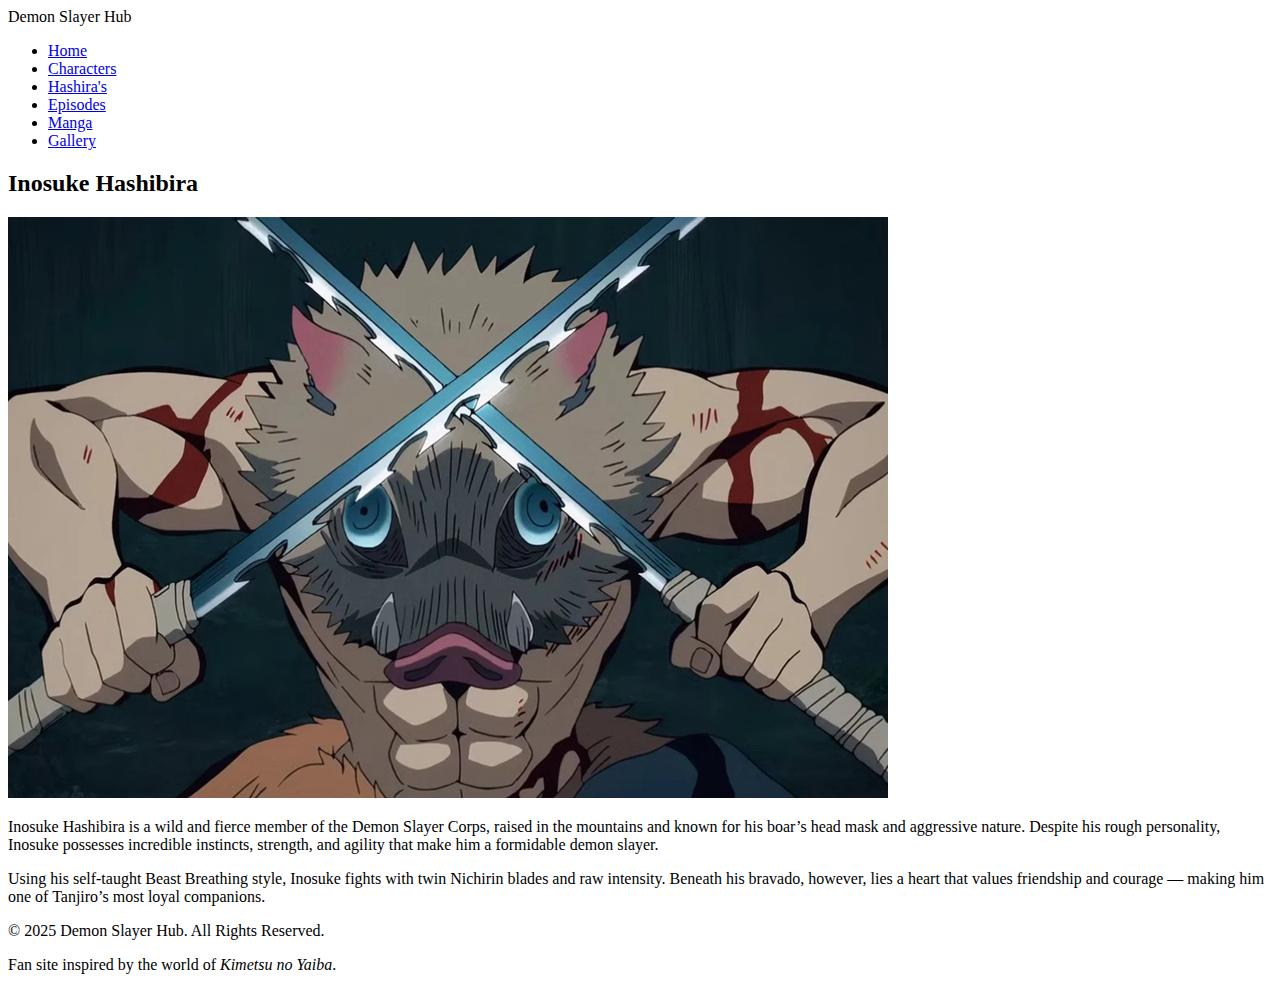
<file: inosuke.html>
<!DOCTYPE html>
<html lang="en">
<head>
  <meta charset="UTF-8" />
  <meta name="viewport" content="width=device-width, initial-scale=1.0" />
  <title>Inosuke Hashibira - Demon Slayer Hub</title>
  <link rel="stylesheet" href="style.css" />
  <link href="https://fonts.googleapis.com/css2?family=Cinzel+Decorative:wght@700&family=Poppins:wght@400;600&display=swap" rel="stylesheet">
</head>
<body>

  <!-- NAVBAR -->
  <header class="navbar">
    <div class="logo">Demon Slayer Hub</div>
    <nav>
      <ul>
        <li><a href="index.html">Home</a></li>
        <li><a href="characters.html" class="active">Characters</a></li>
        <li><a href="hashiras.html">Hashira's</a></li>
        <li><a href="#">Episodes</a></li>
        <li><a href="#">Manga</a></li>
        <li><a href="#">Gallery</a></li>
      </ul>
    </nav>
  </header>

  <!-- CHARACTER PROFILE -->
  <section class="character-profile">
    <h2>Inosuke Hashibira</h2>
    <div class="profile-container">
      <img src="image/inosuke.jpg" alt="Inosuke Hashibira">
      <div class="profile-text">
        <p>
          Inosuke Hashibira is a wild and fierce member of the Demon Slayer Corps, raised in the mountains and known for his boar’s head mask and aggressive nature.
          Despite his rough personality, Inosuke possesses incredible instincts, strength, and agility that make him a formidable demon slayer.
        </p>
        <p>
          Using his self-taught Beast Breathing style, Inosuke fights with twin Nichirin blades and raw intensity. 
          Beneath his bravado, however, lies a heart that values friendship and courage — making him one of Tanjiro’s most loyal companions.
        </p>
      </div>
    </div>
  </section>

  <!-- FOOTER -->
  <footer>
    <p>&copy; 2025 Demon Slayer Hub. All Rights Reserved.</p>
    <p>Fan site inspired by the world of <em>Kimetsu no Yaiba</em>.</p>
  </footer>

</body>
</html>
</file>
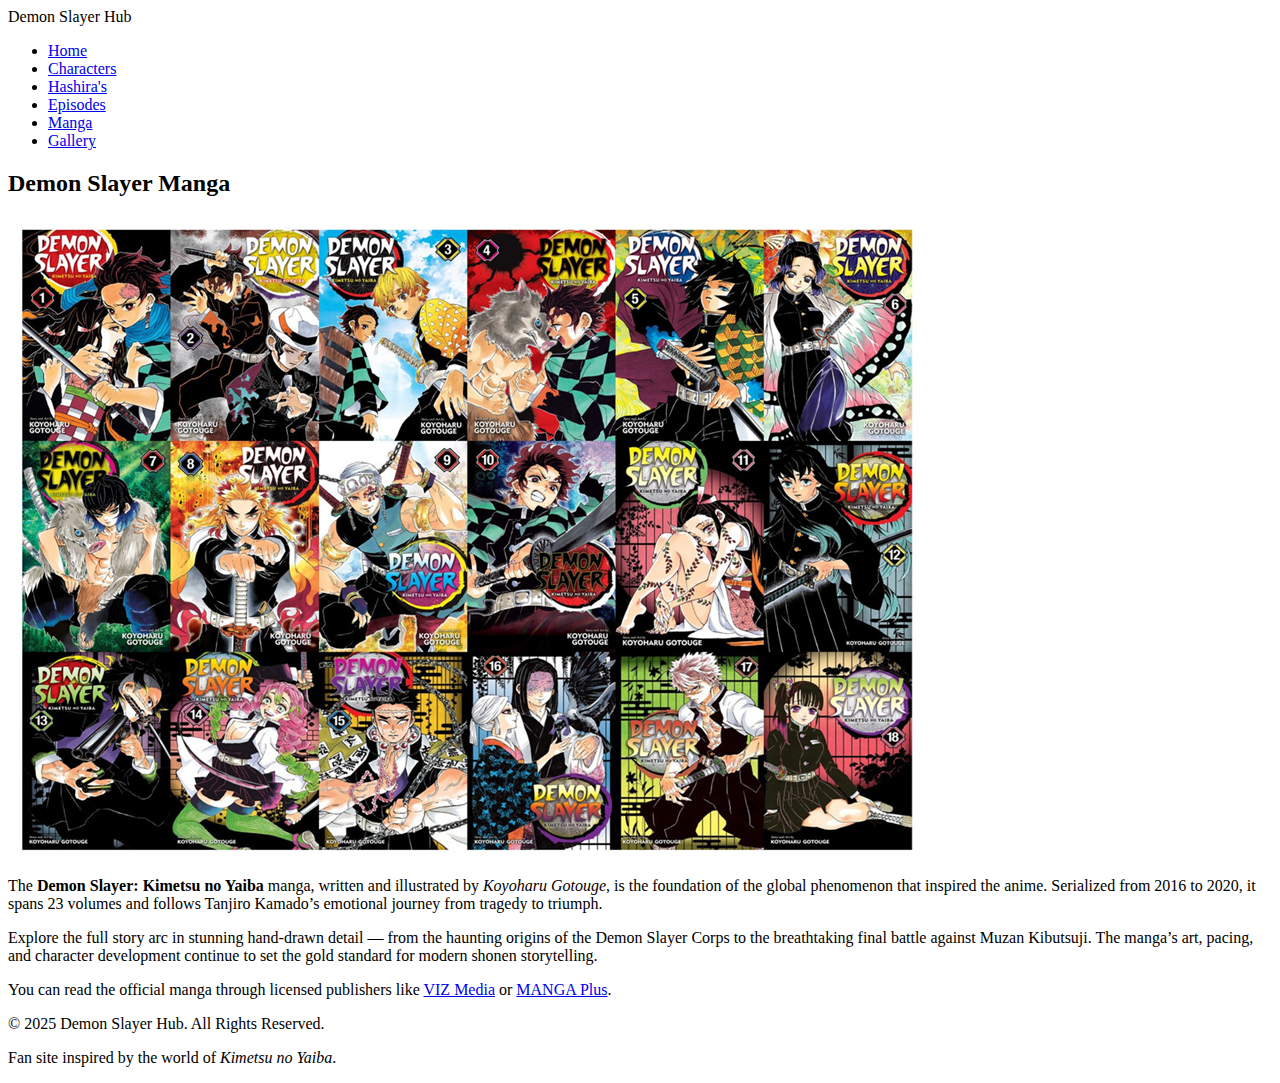
<file: manga.html>
<!DOCTYPE html>
<html lang="en">
<head>
  <meta charset="UTF-8" />
  <meta name="viewport" content="width=device-width, initial-scale=1.0" />
  <title>Manga - Demon Slayer Hub</title>
  <link rel="stylesheet" href="style.css" />
  <link href="https://fonts.googleapis.com/css2?family=Cinzel+Decorative:wght@700&family=Poppins:wght@400;600&display=swap" rel="stylesheet">
</head>
<body>

  <!-- NAVBAR -->
  <header class="navbar">
    <div class="logo">Demon Slayer Hub</div>
    <nav>
      <ul>
        <li><a href="index.html">Home</a></li>
        <li><a href="characters.html">Characters</a></li>
        <li><a href="hashiras.html">Hashira's</a></li>
        <li><a href="#">Episodes</a></li>
        <li><a href="manga.html" class="active">Manga</a></li>
        <li><a href="#">Gallery</a></li>
      </ul>
    </nav>
  </header>

  <!-- MANGA SECTION -->
  <section class="manga-page">
    <h2>Demon Slayer Manga</h2>

    <div class="manga-image-container">
      <img src="image/manga-cover.jpg" alt="Demon Slayer Manga Cover">
    </div>

    <div class="manga-content">
      <p>
        The <strong>Demon Slayer: Kimetsu no Yaiba</strong> manga, written and illustrated by <em>Koyoharu Gotouge</em>, is the foundation of the global phenomenon that inspired the anime. 
        Serialized from 2016 to 2020, it spans 23 volumes and follows Tanjiro Kamado’s emotional journey from tragedy to triumph.
      </p>

      <p>
        Explore the full story arc in stunning hand-drawn detail — from the haunting origins of the Demon Slayer Corps to the breathtaking final battle against Muzan Kibutsuji. 
        The manga’s art, pacing, and character development continue to set the gold standard for modern shonen storytelling.
      </p>

      <p>
        You can read the official manga through licensed publishers like 
        <a href="https://www.viz.com/shonenjump/chapters/demon-slayer-kimetsu-no-yaiba" target="_blank">VIZ Media</a> 
        or 
        <a href="https://mangaplus.shueisha.co.jp/titles/100017" target="_blank">MANGA Plus</a>.
      </p>
    </div>
  </section>

  <!-- FOOTER -->
  <footer>
    <p>&copy; 2025 Demon Slayer Hub. All Rights Reserved.</p>
    <p>Fan site inspired by the world of <em>Kimetsu no Yaiba</em>.</p>
  </footer>

</body>
</html>
</file>
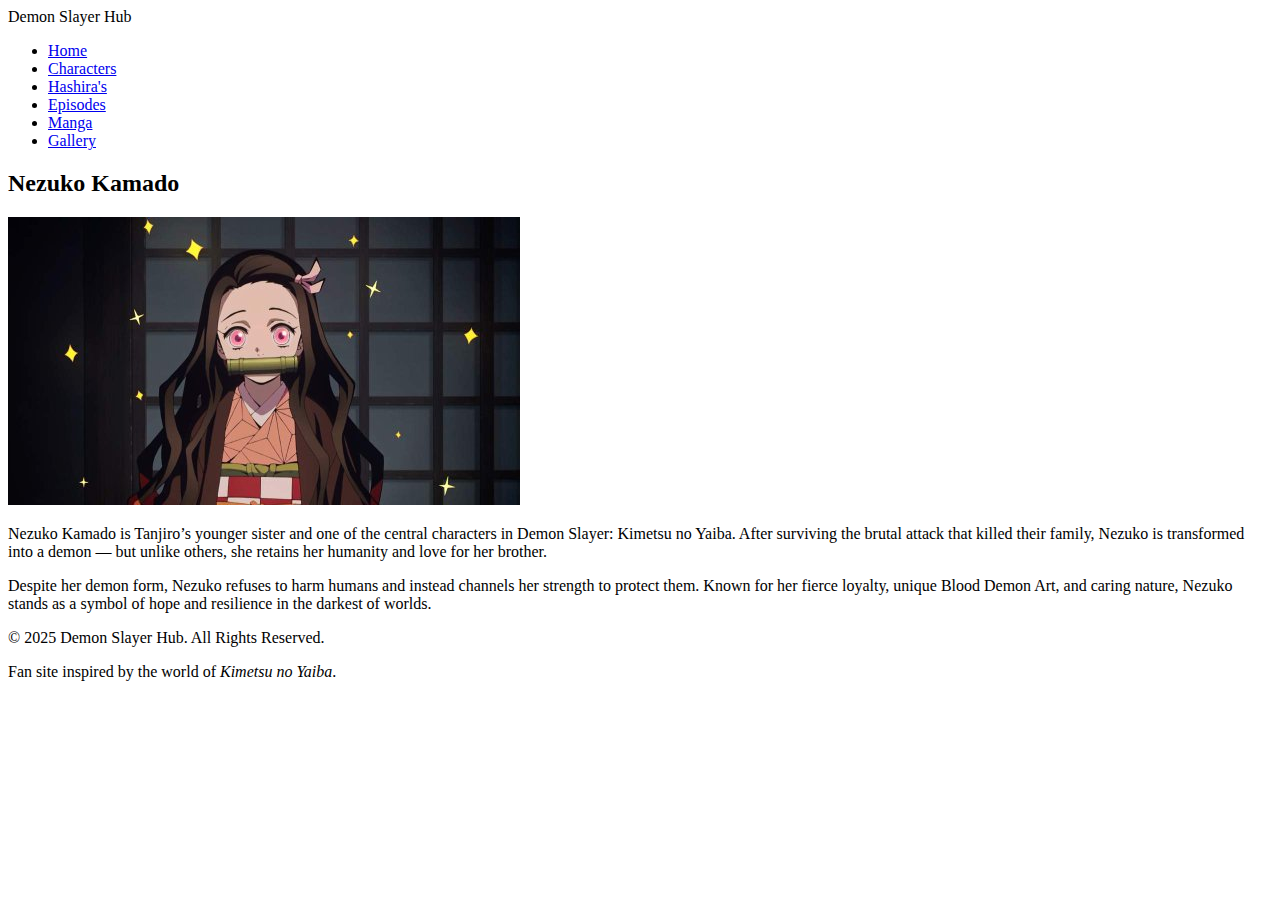
<file: nezuko.html>
<!DOCTYPE html>
<html lang="en">
<head>
  <meta charset="UTF-8" />
  <meta name="viewport" content="width=device-width, initial-scale=1.0" />
  <title>Nezuko Kamado - Demon Slayer Hub</title>
  <link rel="stylesheet" href="style.css" />
  <link href="https://fonts.googleapis.com/css2?family=Cinzel+Decorative:wght@700&family=Poppins:wght@400;600&display=swap" rel="stylesheet">
</head>
<body>

  <!-- NAVBAR -->
  <header class="navbar">
    <div class="logo">Demon Slayer Hub</div>
    <nav>
      <ul>
        <li><a href="index.html">Home</a></li>
        <li><a href="characters.html" class="active">Characters</a></li>
        <li><a href="hashiras.html">Hashira's</a></li>
        <li><a href="#">Episodes</a></li>
        <li><a href="#">Manga</a></li>
        <li><a href="#">Gallery</a></li>
      </ul>
    </nav>
  </header>

  <!-- CHARACTER PROFILE -->
  <section class="character-profile">
    <h2>Nezuko Kamado</h2>
    <div class="profile-container">
      <img src="image/nezuko.jpg" alt="Nezuko Kamado">
      <div class="profile-text">
        <p>
          Nezuko Kamado is Tanjiro’s younger sister and one of the central characters in Demon Slayer: Kimetsu no Yaiba. 
          After surviving the brutal attack that killed their family, Nezuko is transformed into a demon — but unlike others, she retains her humanity and love for her brother.
        </p>
        <p>
          Despite her demon form, Nezuko refuses to harm humans and instead channels her strength to protect them. 
          Known for her fierce loyalty, unique Blood Demon Art, and caring nature, Nezuko stands as a symbol of hope and resilience in the darkest of worlds.
        </p>
      </div>
    </div>
  </section>

  <!-- FOOTER -->
  <footer>
    <p>&copy; 2025 Demon Slayer Hub. All Rights Reserved.</p>
    <p>Fan site inspired by the world of <em>Kimetsu no Yaiba</em>.</p>
  </footer>

</body>
</html>
</file>
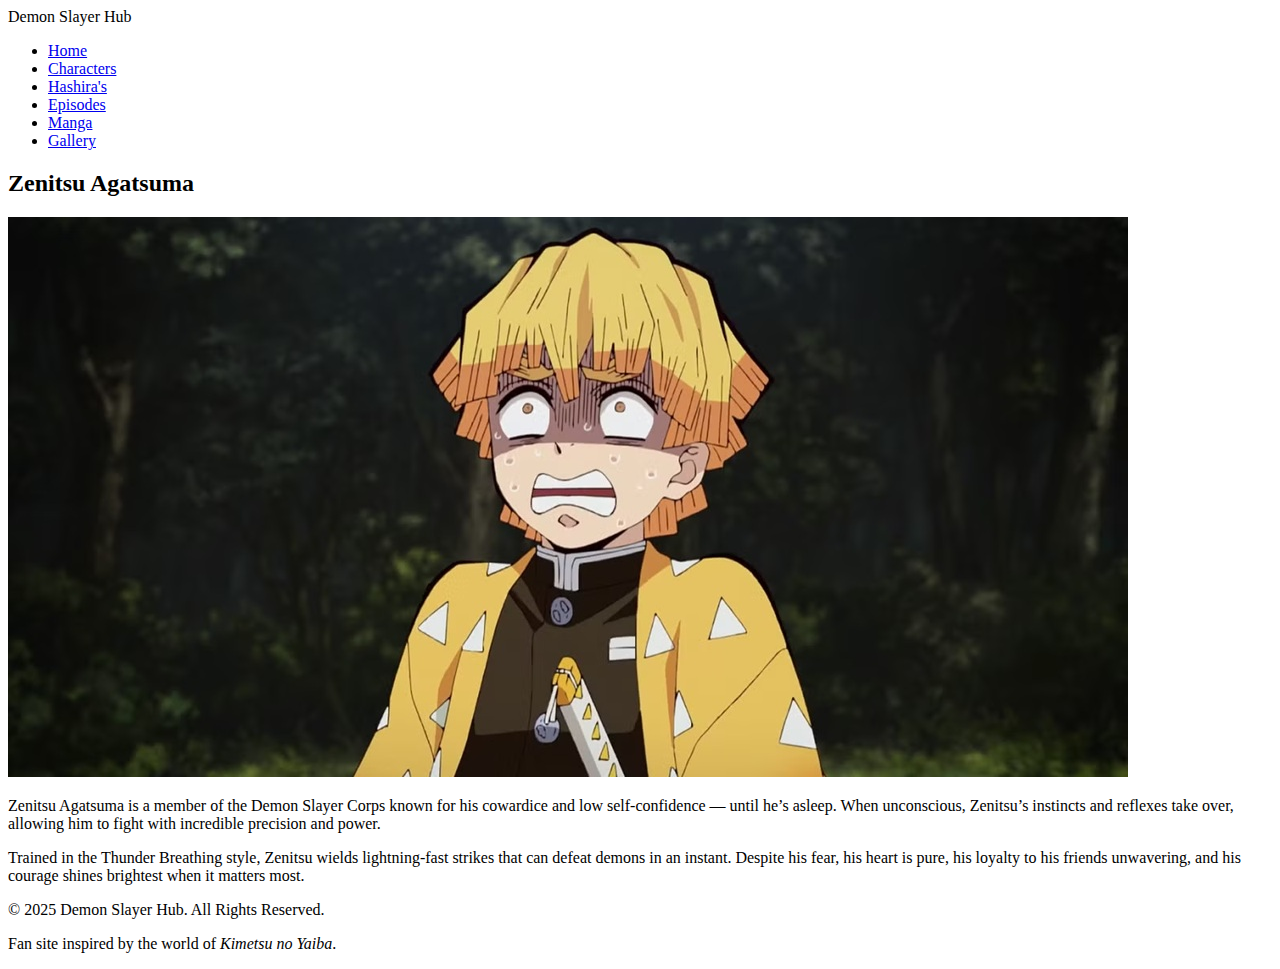
<file: zenitsu.html>
<!DOCTYPE html>
<html lang="en">
<head>
  <meta charset="UTF-8" />
  <meta name="viewport" content="width=device-width, initial-scale=1.0" />
  <title>Zenitsu Agatsuma - Demon Slayer Hub</title>
  <link rel="stylesheet" href="style.css" />
  <link href="https://fonts.googleapis.com/css2?family=Cinzel+Decorative:wght@700&family=Poppins:wght@400;600&display=swap" rel="stylesheet">
</head>
<body>

  <!-- NAVBAR -->
  <header class="navbar">
    <div class="logo">Demon Slayer Hub</div>
    <nav>
      <ul>
        <li><a href="index.html">Home</a></li>
        <li><a href="characters.html" class="active">Characters</a></li>
        <li><a href="hashiras.html">Hashira's</a></li>
        <li><a href="#">Episodes</a></li>
        <li><a href="#">Manga</a></li>
        <li><a href="#">Gallery</a></li>
      </ul>
    </nav>
  </header>

  <!-- CHARACTER PROFILE -->
  <section class="character-profile">
    <h2>Zenitsu Agatsuma</h2>
    <div class="profile-container">
      <img src="image/zenitsu.jpg" alt="Zenitsu Agatsuma">
      <div class="profile-text">
        <p>
          Zenitsu Agatsuma is a member of the Demon Slayer Corps known for his cowardice and low self-confidence — until he’s asleep. 
          When unconscious, Zenitsu’s instincts and reflexes take over, allowing him to fight with incredible precision and power.
        </p>
        <p>
          Trained in the Thunder Breathing style, Zenitsu wields lightning-fast strikes that can defeat demons in an instant. 
          Despite his fear, his heart is pure, his loyalty to his friends unwavering, and his courage shines brightest when it matters most.
        </p>
      </div>
    </div>
  </section>

  <!-- FOOTER -->
  <footer>
    <p>&copy; 2025 Demon Slayer Hub. All Rights Reserved.</p>
    <p>Fan site inspired by the world of <em>Kimetsu no Yaiba</em>.</p>
  </footer>

</body>
</html>
</file>
<file: style.css>

</file>
